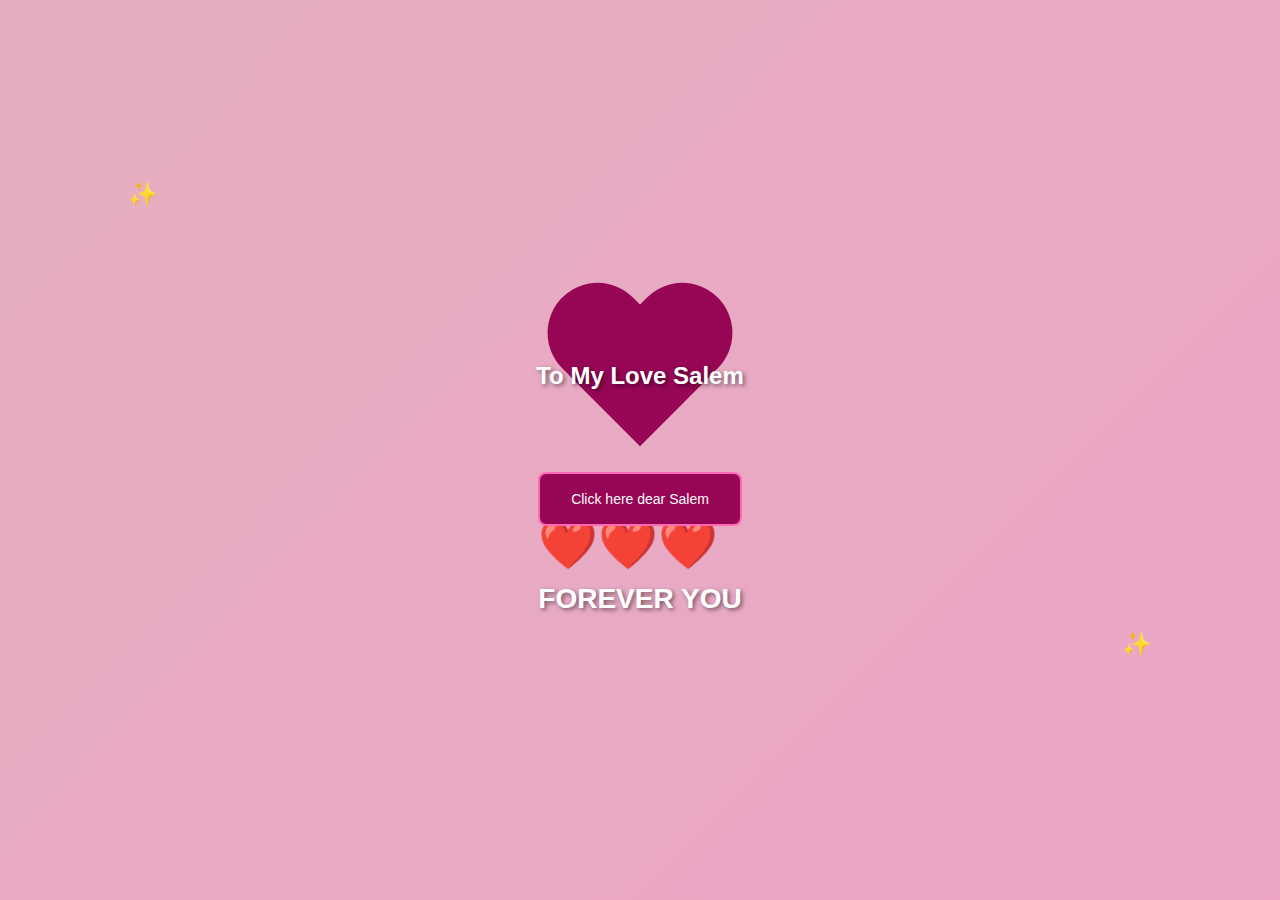
<file: index.htm>
<!DOCTYPE html>
<html lang="en">
<head>
    <meta charset="UTF-8">
    <meta name="viewport" content="width=device-width, initial-scale=1.0">
    <title>Happy Valentine </title>
    <link rel="stylesheet" href="style.css">
    <script>
        document.addEventListener('DOMContentLoaded', function() {
            const checkbox = document.getElementById('loveCheckbox');
            checkbox.addEventListener('change', function() {
                if (this.checked) {
                    window.location.href = 'message.htm';
                }
            });
        });
    </script>
</head>
<body>
    <div class="container">
        <!-- Heart shape with checkbox -->
        <div class="heart-container">
            <div class="heart-shape">
                <div class="heart-text">To My Love Salem</div>
                <div class="checkbox-container">
                   
                    <label class="love-check" for="loveCheckbox">
                        <input type="checkbox" id="loveCheckbox" autocomplete="off">
                        <span class="box">Click here dear Salem</span>
                    </label>
                </div>
            </div>
        </div>
        
        <!-- Infinity heart symbol -->
        <div class="infinity-heart">
            <div class="infinity-symbol">❤️❤️❤️</div>
            <div class="infinity-text">FOREVER YOU</div>
        </div>
    </div>
</body>
</html>
</file>
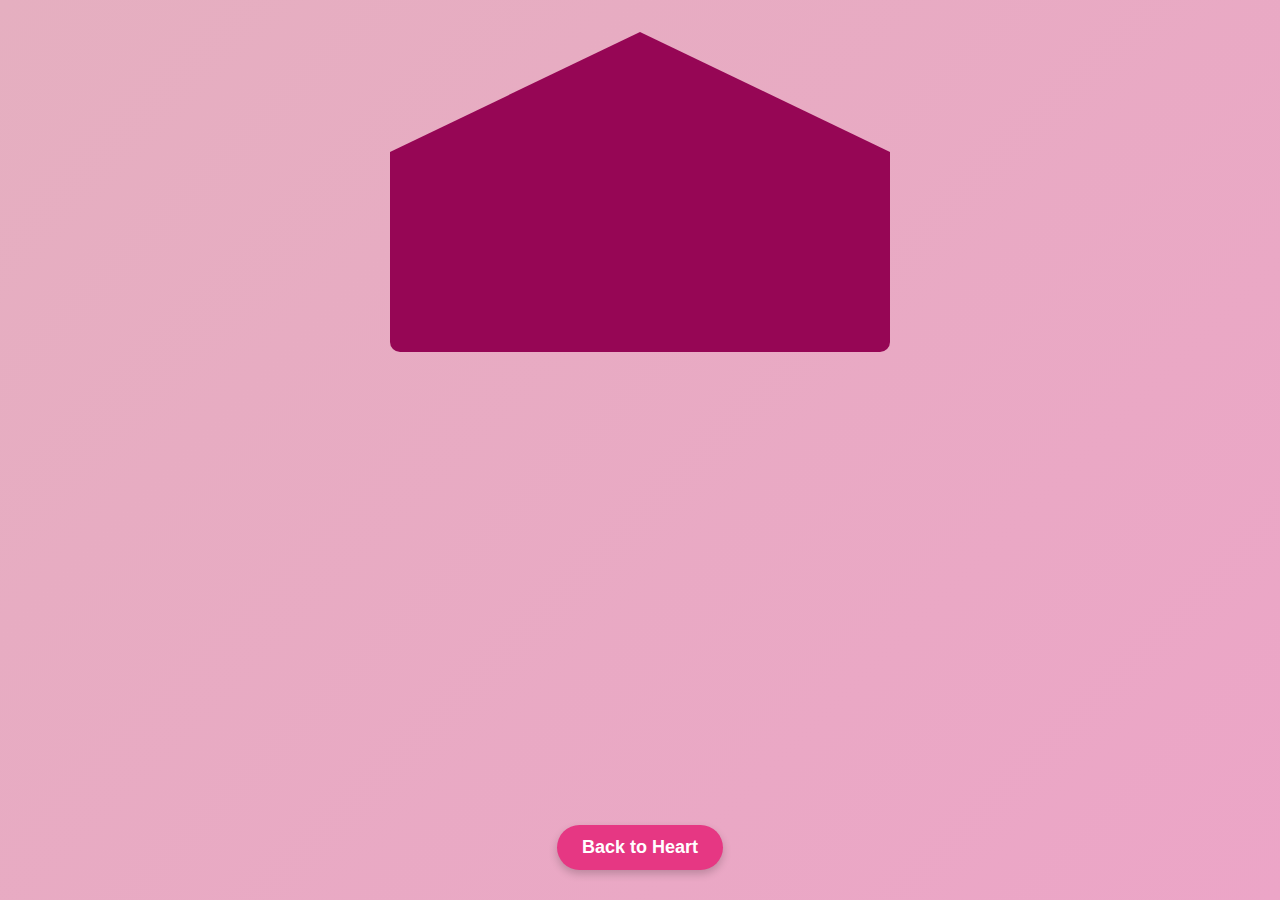
<file: message.htm>
<!DOCTYPE html>
<html lang="en">
<head>
    <meta charset="UTF-8">
    <meta name="viewport" content="width=device-width, initial-scale=1.0">
    <title>My Love Message</title>
    <link rel="stylesheet" href="style.css">
</head>
<body class="message-page">
    <div class="message-container">
        <div class="envelope" id="envelope">
            <div class="envelope-flap" id="flap"></div>
            <div class="envelope-body">
                <div class="paper" id="paper">
                    <div class="paper-content">
                        <h3 style="color: #8b0000;">❤️To My Dearest Love Salem ❤️ </h3>
                        <p class="love-message">
                            happy valantain My love,
Since the day I met you, you have always been in my heart 
and on my mind. Not a single day passes where I forget you, 
even for a moment. I care about you more than words can explain, 
and I truly want only the best things in life for you.

I hope our future is full of happiness, peace, and success.
I want to see you proud of yourself and proud of everything you achieve.
Your dreams matter to me, and your smile means so much to my heart.

I love you deeply, 
and I always wish goodness, light, 
and beautiful moments for you. 
No matter what happens, 
you will always have a special place inside my heart
you're my favorite part of everydays the reason I smile and 
the home my heart chose . 🌷 
                        </p>
                        <div class="hearts-animation">
                            <span class="heart">❤️</span>
                            <span class="heart">💖</span>
                            <span class="heart">💘</span>
                            <span class="heart">💕</span>
                            <span class="heart">💞</span>
                        </div>
                    </div>
                </div>
            </div>
        </div>
        <button class="back-button" onclick="window.location.href='index.htm'">Back to Heart</button>
    </div>
    <script>
        document.addEventListener('DOMContentLoaded', function() {
            const envelope = document.getElementById('envelope');
            const flap = document.getElementById('flap');
            const paper = document.getElementById('paper');
            
            // Trigger animation after page loads
            setTimeout(function() {
                envelope.classList.add('open');
                flap.classList.add('lift');
            }, 1000);
            
            // Paper slides out after flap lifts
            setTimeout(function() {
                paper.classList.add('slide-out');
            }, 2000);
        });
    </script>
</body>
</html>
</file>
<file: style.css>
body {
    margin: 0;
    padding: 0;
    background: linear-gradient(135deg, #e5afc0, #eca5c7);
    height: 100vh;
    display: flex;
    justify-content: center;
    align-items: center;
    font-family: 'Arial', sans-serif;
    overflow: hidden;
}



.love-check input {
  display: none; /* hide real checkbox */
}

.box {
  display: inline-flex;
  align-items: center;
  justify-content: center;
  width: 200px;
  height: 50px;
  border: 2px solid hotpink;
  color: rgb(250, 250, 250);
  font-size: 14px;
  text-align: center;
  cursor: pointer;
  border-radius: 8px;
  background:#960655 ;
}

/* when checked */
.love-check input:checked + .box {
  background: hotpink;
  color: white;
}

/* Heart shape container */
.heart-container {
    position: relative;
    margin-bottom: 50px;
    animation: pulse 2s infinite;
}

/* Heart shape using CSS */
.heart-shape {
    position: relative;
    width: 200px;
    height: 180px;
    margin: 0 auto;
}

.heart-shape:before,
.heart-shape:after {
    position: absolute;
    content: "";
    left: 100px;
    top: 0;
    width: 100px;
    height: 160px;
    background: #960655;
    border-radius: 100px 100px 0 0;
    transform: rotate(-45deg);
    transform-origin: 0 100%;
}

.heart-shape:after {
    left: 0;
    transform: rotate(45deg);
    transform-origin: 100% 100%;
}

/* Text inside heart */
.heart-text {
    position: absolute;
    top: 50%;
    left: 50%;
    transform: translate(-50%, -50%);
    color: white;
    font-size: 24px;
    font-weight: bold;
    text-shadow: 2px 2px 4px rgba(0,0,0,0.5);
    z-index: 10;
    white-space: nowrap;
}

/* Infinity heart section */
.infinity-heart {
    margin-top: 30px;
    animation: float 3s ease-in-out infinite;
}

.infinity-symbol {
    font-size: 48px;
    margin-bottom: 10px;
    animation: colorChange 4s infinite;
}

.infinity-text {
    color: white;
    font-size: 28px;
    font-weight: bold;
    text-shadow: 2px 2px 4px rgba(0,0,0,0.5);
}

/* Animations */
@keyframes pulse {
    0% { transform: scale(1); }
    50% { transform: scale(1.05); }
    100% { transform: scale(1); }
}

@keyframes float {
    0% { transform: translateY(0px); }
    50% { transform: translateY(-20px); }
    100% { transform: translateY(0px); }
}

@keyframes colorChange {
    0% { color: #ff61a6; }
    25% { color: #ff6b6b; }
    50% { color: #ff0080; }
    75% { color: #ff4d4d; }
    100% { color: #ff61a6; }
}

/* Checkbox styling */
.checkbox-container {
    position: absolute;
    bottom: -60px;
    left: 50%;
    transform: translateX(-50%);
    text-align: center;
}

.love-checkbox {
    width: 25px;
    height: 25px;
    cursor: pointer;
    accent-color: #ff61a6;
}

.checkbox-label {
    display: block;
    color: white;
    font-size: 18px;
    margin-top: 10px;
    font-weight: bold;
    text-shadow: 1px 1px 2px rgba(0,0,0,0.5);
    cursor: pointer;
}

/* Add some sparkles */
.container:before {
    content: "✨";
    position: absolute;
    top: 20%;
    left: 10%;
    font-size: 24px;
    animation: sparkle 1.5s infinite;
}

.container:after {
    content: "✨";
    position: absolute;
    top: 70%;
    right: 10%;
    font-size: 24px;
    animation: sparkle 2s infinite 0.5s;
}

@keyframes sparkle {
    0%, 100% { opacity: 0.3; transform: scale(1); }
    50% { opacity: 1; transform: scale(1.3); }
}

/* Message page styling */
.message-page {
    background: linear-gradient(135deg, #e5afc0, #eca5c7);
    overflow: hidden;
}

.message-container {
    display: flex;
    flex-direction: column;
    justify-content: flex-start;
    align-items: center;
    height: 100vh;
    width: 100%;
    padding: 20px;
    box-sizing: border-box;
    padding-top: 30px;
    position: relative;
}

.envelope {
    position: relative;
    width: 500px;
    height: 200px;
    margin: 2px auto;
    transition: all 1s ease;
}

/* Envelope opening animation */
.envelope.open {
    transform: translateY(5px);
}

.envelope-flap {
    position: absolute;
    top: 0;
    left: 0;
    width: 0;
    height: 0;
    border-left: 250px solid transparent;
    border-right: 250px solid transparent;
    border-bottom: 120px solid #960655;
    
    z-index: 10;
    transition: all 1s ease;
    transform-origin: top center;
    overflow: hidden;
}

/* Flap lifting animation */
.envelope-flap.lift {
    transform: rotateX(180deg) translateZ(-100px);
    z-index: 2; /* Behind the paper */
}

.envelope-body {
    position: relative;
    width: 500px;
    height: 200px;
    background: #960655;
    z-index: 1;
    border-radius: 0 0 10px 10px;
    overflow: visible;
    margin-top: 120px;
    min-height: 200px;
}

/* Paper that slides out */
.paper {

    position: absolute;
    top: -550px;
    left: 50%;
    transform: translateX(-50%);
    width: 400px;
    height: 500px;
    background: white;
    border-radius: 5px;
    box-shadow: 0 5px 15px rgba(0,0,0,0.2);
    transition: all 1.5s ease;
    z-index: 6;
    display: flex;
    justify-content: center;
    align-items: center;
    opacity: 0;
    transform: translateX(-50%) translateY(0);
}

/* Paper sliding out animation */
.paper.slide-out {
    opacity: 1;
    top: -120px;
    transform: translateX(-50%) translateY(0);
}

.paper-content {
    text-align: center;
    padding: 10px;
    width: 100%;
}

.paper-content h1 {
    color: #8b0000;
    margin: 0 0 15px 0;
    font-size: 24px;
    text-shadow: 1px 1px 2px #960655;
    font-family: 'Courier New', Courier, monospace; /* Romantic typewriter font */
}

.paper-content h2 {
    color: #8b0000;
    margin: 0 0 15px 0;
    font-size: 22px;
    color: #8b0000;
    text-shadow: 1px 1px 2px ;
    font-family: 'Georgia', 'Times New Roman', serif; /* Classic romantic font */
    text-align: center;
    width: 100%;
}

.love-message {
    color: #8b0000;
    font-size: 12px;
    font-weight: normal;
    margin: 10px 0;
    color: #8b0000;
    text-shadow: 1px 1px 2px ;
    font-family: 'Georgia', 'Times New Roman', serif; /* Classic romantic font */
    line-height: 1.5;
    text-align: center;
}

.hearts-animation {
    margin: 20px 0;
}

.heart {
    display: inline-block;
    font-size: 30px;
    margin: 0 5px;
    animation: heartBeat 1.5s infinite;
}

.heart:nth-child(2) { animation-delay: 0.2s; }
.heart:nth-child(3) { animation-delay: 0.4s; }
.heart:nth-child(4) { animation-delay: 0.6s; }
.heart:nth-child(5) { animation-delay: 0.8s; }

@keyframes heartBeat {
    0%, 100% { transform: scale(1); }
    50% { transform: scale(1.3); }
}

.back-button {
    background: #e63783;
    color: white;
    border: none;
    padding: 12px 25px;
    font-size: 18px;
    border-radius: 25px;
    cursor: pointer;
    font-weight: bold;
    margin-top: auto;
    box-shadow: 0 4px 8px rgba(0,0,0,0.2);
    transition: all 0.3s ease;
    z-index: 10;
    position: absolute;
    bottom: 30px;
}

.back-button:hover {
    background: #e9a0bc;
    transform: translateY(-2px);
    box-shadow: 0 6px 12px rgba(0,0,0,0.3);
}
</file>
